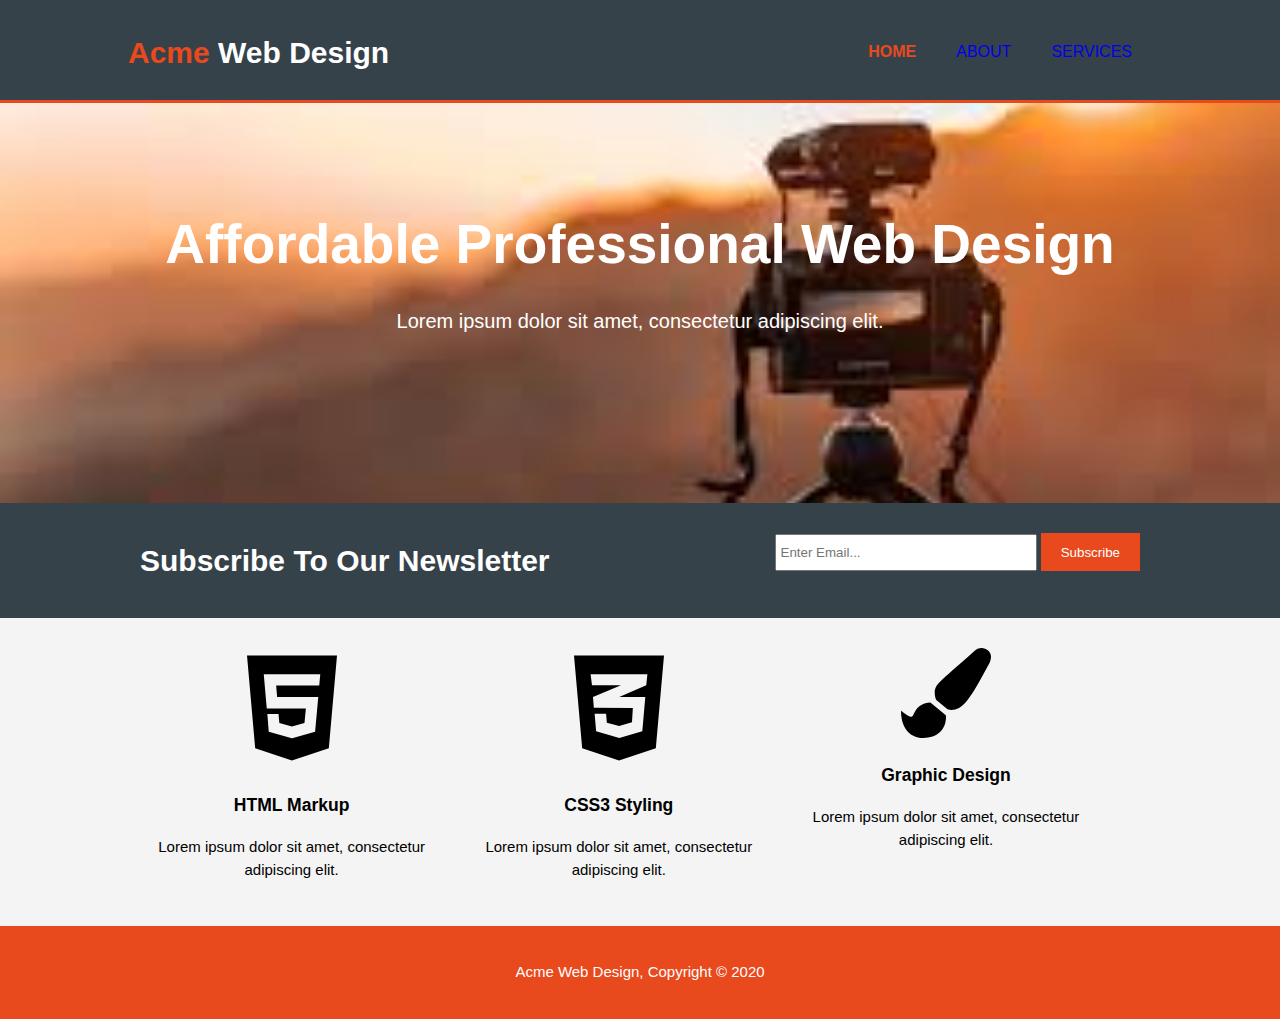
<file: index.html>
<!DOCTYPE html>
<html lang="">
  <head>
    <meta charset="utf-8" />
    <meta name="viewport" content="width=device-width, initial-scale=1.0" />
    <meta name="description" content="Affordable professional web design" />
    <meta
      name="keywords"
      content="web design, affordable web design, professional web design"
    />
    <meta name="author" content="Brad Traversy" />
    <title>Acme Web Design | Welcome</title>
    <link rel="stylesheet" href="./css/style.css" />
  </head>
  <body>
    <header>
      <div class="container">
        <div id="branding">
          <h1><span class="highlight">Acme</span> Web Design</h1>
        </div>
        <nav>
          <ul>
            <li class="current"><a href="index.html">Home</a></li>
            <li><a href="about.html">About</a></li>
            <li><a href="services.html">Services</a></li>
          </ul>
        </nav>
      </div>
    </header>

    <section id="showcase">
      <div class="container">
        <h1>Affordable Professional Web Design</h1>
        <p>Lorem ipsum dolor sit amet, consectetur adipiscing elit.</p>
      </div>
    </section>

    <section id="newsletter">
      <div class="container">
        <h1>Subscribe To Our Newsletter</h1>
        <form>
          <input type="email" placeholder="Enter Email..." />
          <button type="submit" class="button_1">Subscribe</button>
        </form>
      </div>
    </section>

    <section id="boxes">
      <div class="container">
        <div class="box">
          <img src="./images/html.svg" />
          <h3>HTML Markup</h3>
          <p>Lorem ipsum dolor sit amet, consectetur adipiscing elit.</p>
        </div>
        <div class="box">
          <img src="./images/css.svg" />
          <h3>CSS3 Styling</h3>
          <p>Lorem ipsum dolor sit amet, consectetur adipiscing elit.</p>
        </div>
        <div class="box">
          <img src="./images/brush.svg" />
          <h3>Graphic Design</h3>
          <p>Lorem ipsum dolor sit amet, consectetur adipiscing elit.</p>
        </div>
      </div>
    </section>

    <footer>
      <p>Acme Web Design, Copyright &copy; 2020</p>
    </footer>
  </body>
</html>
</file>
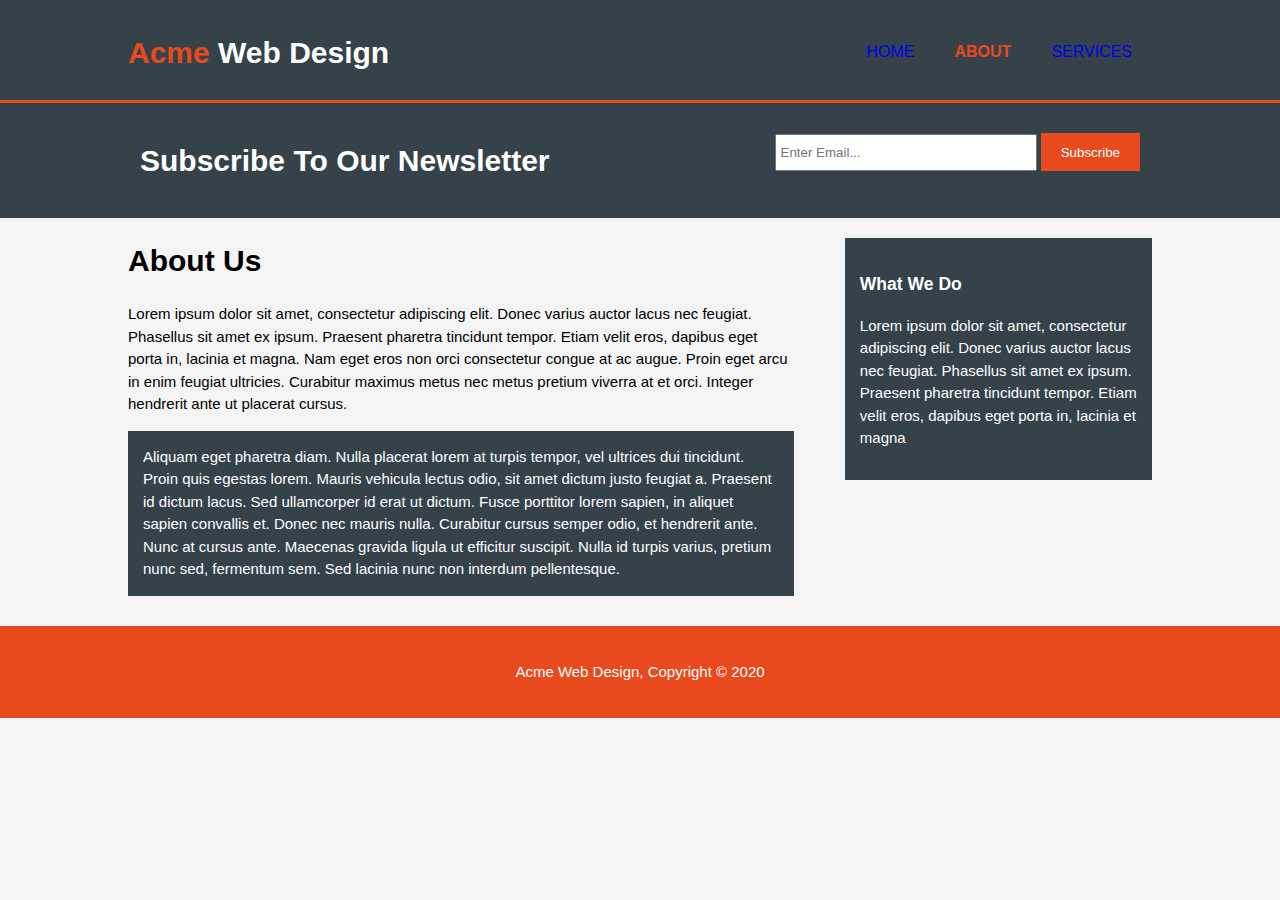
<file: about.html>
<!DOCTYPE html>
<html lang="">

<head>
	<meta charset="utf-8">
	<meta name="viewport" content="width=device-width, initial-scale=1.0">
	<meta name="description" content="Affordable professional web design">
	<meta name="keywords" content="web design, affordable web design, professional web design">
	<meta name="author" content="Brad Traversy">
	<title>Acme Web Design | About</title>
	<link rel="stylesheet" href="./css/style.css">
</head>
<body>
	<header>
        <div class="container">
            <div id="branding">
                <h1><span class="highlight">Acme</span> Web Design</h1>
            </div>
            <nav>
                <ul>
                    <li><a href="index.html">Home</a></li>
                    <li class="current"><a href="about.html">About</a></li>
                    <li><a href="services.html">Services</a></li>
                </ul>
            </nav>
        </div>
    </header>
        
    <section id="newsletter">
        <div class="container">
            <h1>Subscribe To Our Newsletter</h1>
            <form>
                <input type="email" placeholder="Enter Email...">
                <button type="submit" class="button_1">Subscribe</button>
            </form>
        </div>
    </section>
    
    <section id="main">
      <div class="container">
        <article id="main-col">
          <h1 class="page-title">About Us</h1>
          <p>
            Lorem ipsum dolor sit amet, consectetur adipiscing elit. Donec varius auctor lacus nec feugiat. Phasellus sit amet ex ipsum. Praesent pharetra tincidunt tempor. Etiam velit eros, dapibus eget porta in, lacinia et magna. Nam eget eros non orci consectetur congue at ac augue. Proin eget arcu in enim feugiat ultricies. Curabitur maximus metus nec metus pretium viverra at et orci. Integer hendrerit ante ut placerat cursus.
          </p>
          <p class="dark">
              Aliquam eget pharetra diam. Nulla placerat lorem at turpis tempor, vel ultrices dui tincidunt. Proin quis egestas lorem. Mauris vehicula lectus odio, sit amet dictum justo feugiat a. Praesent id dictum lacus. Sed ullamcorper id erat ut dictum. Fusce porttitor lorem sapien, in aliquet sapien convallis et. Donec nec mauris nulla. Curabitur cursus semper odio, et hendrerit ante. Nunc at cursus ante. Maecenas gravida ligula ut efficitur suscipit. Nulla id turpis varius, pretium nunc sed, fermentum sem. Sed lacinia nunc non interdum pellentesque.
          </p>
        </article>

        <aside id="sidebar">
          <div class="dark">
            <h3>What We Do</h3>
            <p>Lorem ipsum dolor sit amet, consectetur adipiscing elit. Donec varius auctor lacus nec feugiat. Phasellus sit amet ex ipsum. Praesent pharetra tincidunt tempor. Etiam velit eros, dapibus eget porta in, lacinia et magna</p>
          </div>
        </aside>
      </div>
    </section>

    
	<footer>
    <p>Acme Web Design, Copyright &copy; 2020</p>
    </footer>
</body>

</html>
</file>
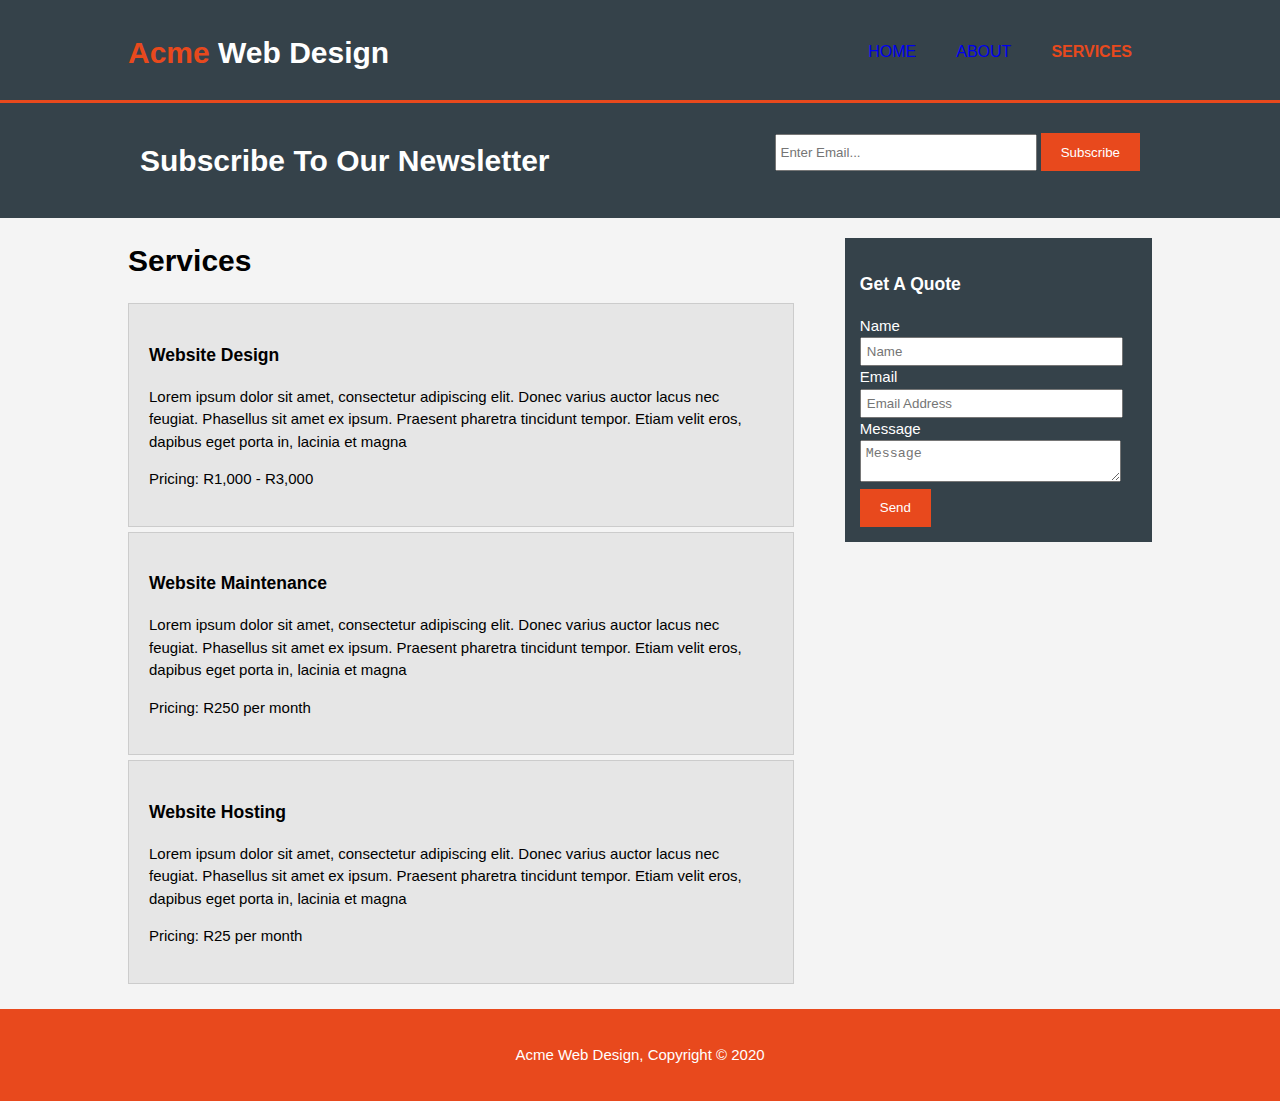
<file: services.html>
<!DOCTYPE html>
<html lang="">

<head>
	<meta charset="utf-8">
	<meta name="viewport" content="width=device-width, initial-scale=1.0">
	<meta name="description" content="Affordable professional web design">
	<meta name="keywords" content="web design, affordable web design, professional web design">
	<meta name="author" content="Brad Traversy">
	<title>Acme Web Design | Services</title>
	<link rel="stylesheet" href="./css/style.css">
</head>
<body>
	<header>
        <div class="container">
            <div id="branding">
                <h1><span class="highlight">Acme</span> Web Design</h1>
            </div>
            <nav>
                <ul>
                    <li><a href="index.html">Home</a></li>
                    <li><a href="about.html">About</a></li>
                    <li class="current"><a href="services.html">Services</a></li>
                </ul>
            </nav>
        </div>
    </header>
        
    <section id="newsletter">
        <div class="container">
            <h1>Subscribe To Our Newsletter</h1>
            <form>
                <input type="email" placeholder="Enter Email...">
                <button type="submit" class="button_1">Subscribe</button>
            </form>
        </div>
    </section>
    
    <section id="main">
      <div class="container">
        <article id="main-col">
            <h1 class="page-title">Services</h1>
            <ul id="services">
                <li>
                    <h3>Website Design</h3>
                    <p>Lorem ipsum dolor sit amet, consectetur adipiscing elit. Donec varius auctor lacus nec feugiat. Phasellus sit amet ex ipsum. Praesent pharetra tincidunt tempor. Etiam velit eros, dapibus eget porta in, lacinia et magna</p>
                    <p>Pricing: R1,000 - R3,000</p>
                </li>
                <li>
                    <h3>Website Maintenance</h3>
                    <p>Lorem ipsum dolor sit amet, consectetur adipiscing elit. Donec varius auctor lacus nec feugiat. Phasellus sit amet ex ipsum. Praesent pharetra tincidunt tempor. Etiam velit eros, dapibus eget porta in, lacinia et magna</p>
                    <p>Pricing: R250 per month</p>
                </li>
                <li>
                    <h3>Website Hosting</h3>
                    <p>Lorem ipsum dolor sit amet, consectetur adipiscing elit. Donec varius auctor lacus nec feugiat. Phasellus sit amet ex ipsum. Praesent pharetra tincidunt tempor. Etiam velit eros, dapibus eget porta in, lacinia et magna</p>
                    <p>Pricing: R25 per month</p>
                </li>
            </ul>
        </article>

        <aside id="sidebar">
          <div class="dark">
            <h3>Get A Quote</h3>
            <form class="quote">
                <div>
                    <label>Name</label><br>
                    <input type="text" placeholder="Name">
                </div>
                <div>
                    <label>Email</label><br>
                    <input type="email" placeholder="Email Address">
                </div>
                <div>
                    <label>Message</label><br>
                    <textarea placeholder="Message"></textarea>
                </div>
                <button class="button_1" type="submit">Send</button>
            </form>
            </div>
        </aside>
      </div>
    </section>

    
	<footer>
    <p>Acme Web Design, Copyright &copy; 2020</p>
    </footer>
</body>

</html>
</file>
<file: css/style.css>
body{
    font: 15px/1.5 Arial, Helvetica, sans-serif;
    padding: 0;
    margin: 0;
    background-color: #f4f4f4;
}

/* Global */
.container{
    width: 80%;
    margin: auto;
    overflow: hidden;
}

ul{
    margin: 0;
    padding: 0;
}

.button_1{
    height: 38px;
    background: #e8491d;
    border: 0;
    padding-left: 20px;
    padding-right: 20px;
    color: #ffffff;
}

.dark{
    padding: 15px;
    background: #35424a;
    color: #ffffff;
    margin-top: 10px;
    margin-bottom: 10px;
}

/* Header */
header{
    background: #35424a;
    color: #ffffff;
    padding-top: 30px;
    min-height: 70px;
    border-bottom: #e8491d 3px solid;
}

header a{
    color: ##ffffff;
    text-decoration: none;
    text-transform: uppercase;
    font-size: 16px;
}

header li{
    float: left;
    display: inline;
    padding: 0 20px 0 20px;
}

header #branding{
    float: left;
}

header #branding h1{
    margin: 0;
}

header nav{
    float: right;
    margin-top: 10px;
}

header .highlight, header .current a{
    color: #e8491d;
    font-weight: bold;
}

header a:hover{
    color: #cccccc;
    font-weight: bold;
}

/* Showcase */
#showcase{
    min-height: 400px;
    background: url('../images/showcase.jpg') no-repeat center;
    background-size: 100% auto;
    text-align: center;
    color: #ffffff;
}

#showcase h1{
    margin-top: 100px;
    font-size: 55px;
    margin-bottom: 10px;
}

#showcase p{
    font-size: 20px;
}

/* Newsletter */
#newsletter{
    padding: 15px;
    color: #ffffff;
    background: #35424a;
}

#newsletter h1{
    float: left;
}

#newsletter form{
    float: right;
    margin-top: 15px;
}

#newsletter input[type="email"]{
    padding: 4px;
    height: 25px;
    width: 250px;
}

/* Boxes */
#boxes{
    margin-top: 20px;
}

#boxes .box{
    float: left;
    text-align: center;
    width: 30%;
    padding: 10px;
}

#boxes .box img{
    width: 90px;
}

/* Sidebar */
aside#sidebar{
    float: right;
    width: 30%;
    margin-top: 10px;
}

aside#sidebar .quote input, aside#sidebar .quote textarea{
    width: 90%;
    padding: 5px;
}

/* Main-col*/
article#main-col{
    float: left;
    width: 65%;
}

/* Services*/
ul#services li{
    list-style: none;
    padding: 20px;
    border: #cccccc solid 1px;
    margin-bottom: 5px;
    background: #e6e6e6;
}

/* Footer */
footer{
    padding: 20px;
    margin-top: 20px;
    color: #ffffff;
    background-color: #e8491d;
    text-align: center;
}

/* Media Queries*/
@media(max-width: 768px){
    header #branding,
    header nav,
    header nav li,
    #newsletter h1,
    #newsletter form,
    #boxes .box,
    article#main-col,
    aside#sidebar{
        float: none;
        text-align: center;
        width: 100%;
    }
    
    header{
        padding-bottom: 20px;
    }
    
    #showcase h1{
        margin-top: 40px;
        text-align: center;
    }
    
    #newsletter button, quote button{
        display: block;
        width: 100%;
    }
    
    #newsletter form input[type="email"], .quote input, .quote textarea{
        width: 100%;
        margin-bottom: 5px;
    }
}
</file>
